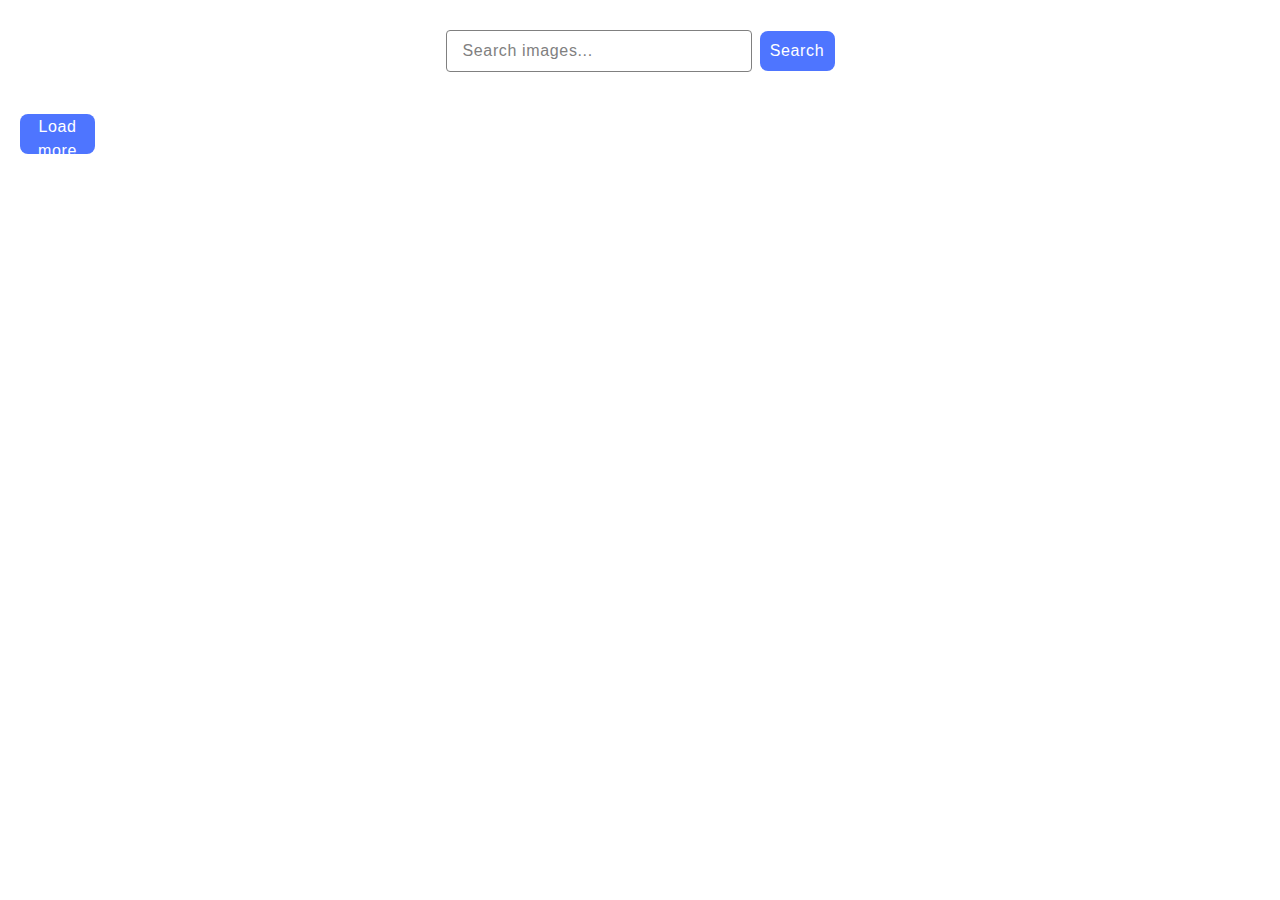
<file: src/index.html>
<!DOCTYPE html>
<html lang="en">
  <head>
    <meta charset="UTF-8" />
    <link rel="icon" type="image/svg+xml" href="/favicon.svg" />
    <meta name="viewport" content="width=device-width, initial-scale=1.0" />
    <title>Vanilla App Template</title>
    <link rel="stylesheet" href="./css/styles.css" />
  </head>
  <body>
    <form class="form">
      <label>
        <input
          type="text"
          name="search-text"
          placeholder="Search images..."
          required
        />
      </label>
      <button type="submit">Search</button>
    </form>

    <ul class="gallery"></ul>
    <button class="load-btn">Load more</button>
    <span class="loader"></span>

    <script type="module" src="./main.js"></script>
  </body>
</html>
</file>
<file: src/css/styles.css>
/* Common styles */
@import url('./reset.css');

body {
  font-family: sans-serif;
  margin: 0;
  padding: 20px;
}

ol,
ul {
  list-style: none;
  margin: 0;
  padding: 0;
}

.form {
  display: flex;
  gap: 8px;
  align-items: center;
  justify-content: center;
  padding: 10px 20px;
  margin-bottom: 32px;
}

input {
  border: 1px solid #808080;
  border-radius: 4px;
  padding: 8px 16px;
  width: 272px;
  outline: none;

  font-weight: 400;
  font-size: 16px;
  line-height: 1.5;
  letter-spacing: 0.04em;
  color: #2e2f42;
  background-color: #fff;
}

input::placeholder {
  font-weight: 400;
  font-size: 16px;
  line-height: 1.5;
  letter-spacing: 0.04em;
  color: #808080;
}

input:hover {
  border: 1px solid #000000;
}

input:focus {
  border: 1px solid #4e75ff;
  background-color: #fff;
}

button {
  background-color: #4e75ff;
  border: none;
  border-radius: 8px;
  width: 75px;
  height: 40px;
  text-align: center;

  font-weight: 500;
  font-size: 16px;
  line-height: 1.5;
  letter-spacing: 0.04em;
  color: #fff;
}

button:hover {
  background-color: #6c8cff;
}

.gallery {
  display: flex;
  flex-wrap: wrap;
  justify-content: center;
  gap: 24px;
  align-items: center;
}

.gallery-item {
  border: 1px solid #808080;
  position: relative;
  overflow: hidden;
}

.descr {
  display: flex;
  justify-content: space-around;
  position: absolute;
  bottom: 0;
  background-color: #fff;
  width: 100%;
  opacity: 0;
  transition: opacity 0.4s ease-in;
}

.gallery-item:hover .descr {
  opacity: 1;
}

.descr-label {
  display: flex;
  flex-direction: column;
  align-items: center;

  font-weight: 600;
  font-size: 12px;
  line-height: 1.33333;
  letter-spacing: 0.04em;
  color: #2e2f42;
}

.descr-span {
  font-weight: 400;
  font-size: 12px;
  line-height: 2;
  letter-spacing: 0.04em;
  color: #2e2f42;
}

.loader {
  display: none;
  position: relative;
  height: 12px;
  width: 80%;
  border: 1px solid #fff;
  border-radius: 10px;
  overflow: hidden;
}
.loader:after {
  content: '';
  position: absolute;
  left: 0;
  top: 0;
  height: 100%;
  width: 0;
  background: #4e75ff;
  animation: 6s prog ease-in infinite;
}

@keyframes prog {
  to {
    width: 100%;
  }
}
</file>
